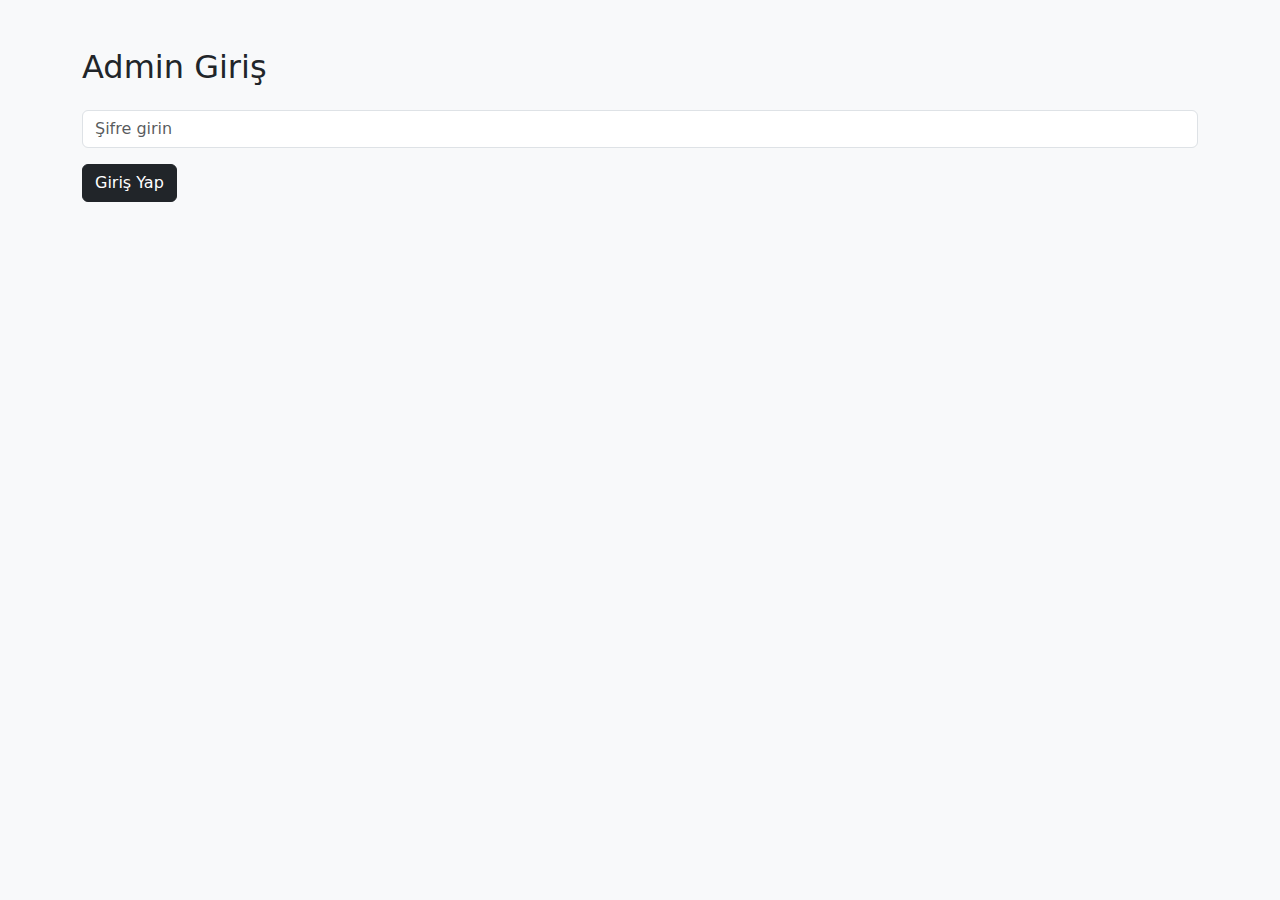
<file: admin.html>
<!DOCTYPE html>
<html lang="tr">
<head>
  <meta charset="UTF-8">
  <title>Admin Paneli - STARPETRO</title>
  <meta name="viewport" content="width=device-width, initial-scale=1">
  <link href="https://cdn.jsdelivr.net/npm/bootstrap@5.3.3/dist/css/bootstrap.min.css" rel="stylesheet">
  <style>
    #panel {
      display: none;
    }
  </style>
  <script>
    function girisYap() {
      const sifre = document.getElementById("sifre").value;
      if (sifre === "starpetro123") {
        document.getElementById("girisFormu").style.display = "none";
        document.getElementById("panel").style.display = "block";
      } else {
        alert("Hatalı şifre! Lütfen tekrar deneyin.");
      }
    }

    function urunEkle() {
      const urunAdi = document.getElementById("urunAdi").value;
      const urunAciklama = document.getElementById("urunAciklama").value;
      const urunListesi = document.getElementById("urunListesi");

      const yeniUrun = document.createElement("li");
      yeniUrun.textContent = urunAdi + " - " + urunAciklama;
      urunListesi.appendChild(yeniUrun);

      document.getElementById("urunForm").reset();
    }
  </script>
</head>
<body class="bg-light">
  <div class="container py-5">
    <h2 class="mb-4">Admin Giriş</h2>

    <!-- Şifre Formu -->
    <div id="girisFormu">
      <input type="password" id="sifre" class="form-control mb-3" placeholder="Şifre girin">
      <button onclick="girisYap()" class="btn btn-dark">Giriş Yap</button>
    </div>

    <!-- Admin Paneli -->
    <div id="panel">
      <h3 class="mb-3">Ürün Ekle</h3>
      <form id="urunForm" onsubmit="event.preventDefault(); urunEkle();">
        <input type="text" id="urunAdi" class="form-control mb-2" placeholder="Ürün adı" required>
        <input type="text" id="urunAciklama" class="form-control mb-2" placeholder="Ürün açıklaması" required>
        <button type="submit" class="btn btn-primary">Ürün Ekle</button>
      </form>

      <hr class="my-4">

      <h5>Eklenen Ürünler:</h5>
      <ul id="urunListesi" class="list-group"></ul>
    </div>
  </div>
</body>
</html>
</file>
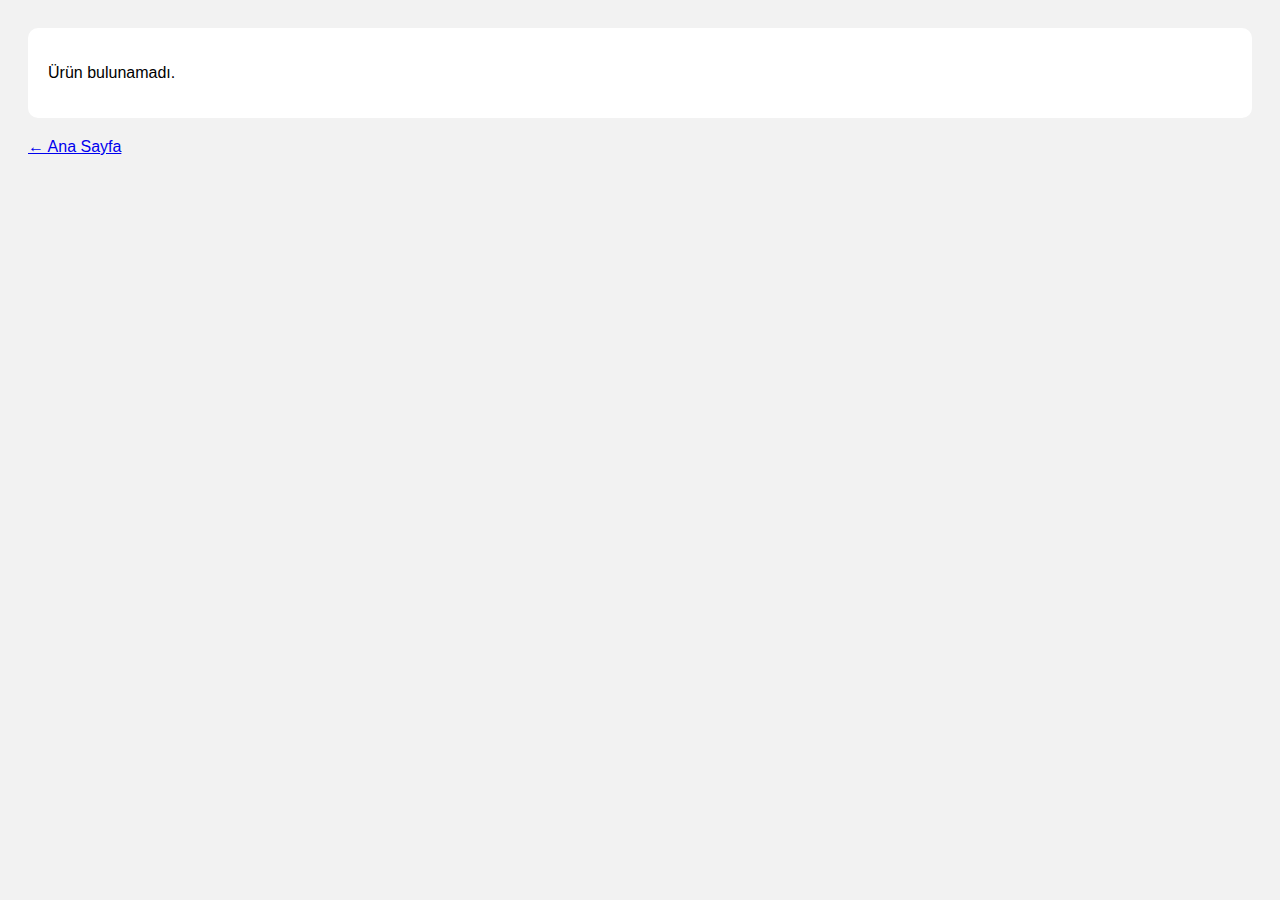
<file: urun-detay.html>
<!DOCTYPE html>
<html lang="tr">
<head>
    <meta charset="UTF-8">
    <title>Ürün Detayı</title>
    <link rel="stylesheet" href="style.css">
</head>
<body>
    <section id="productDetail"></section>
    <p><a href="index.html">← Ana Sayfa</a></p>
    <script src="script.js"></script>
</body>
</html>
</file>
<file: style.css>
body {
    font-family: sans-serif;
    background: #f2f2f2;
    padding: 20px;
}

section {
    background: white;
    padding: 20px;
    border-radius: 10px;
    margin-bottom: 20px;
}

.product-container {
    display: flex;
    gap: 20px;
    flex-wrap: wrap;
}

.product-card {
    width: 200px;
    border: 1px solid #ddd;
    border-radius: 10px;
    overflow: hidden;
    background: #fff;
    text-align: center;
    padding: 10px;
}

.product-card img {
    width: 100%;
    height: auto;
    border-bottom: 1px solid #eee;
}
</file>
